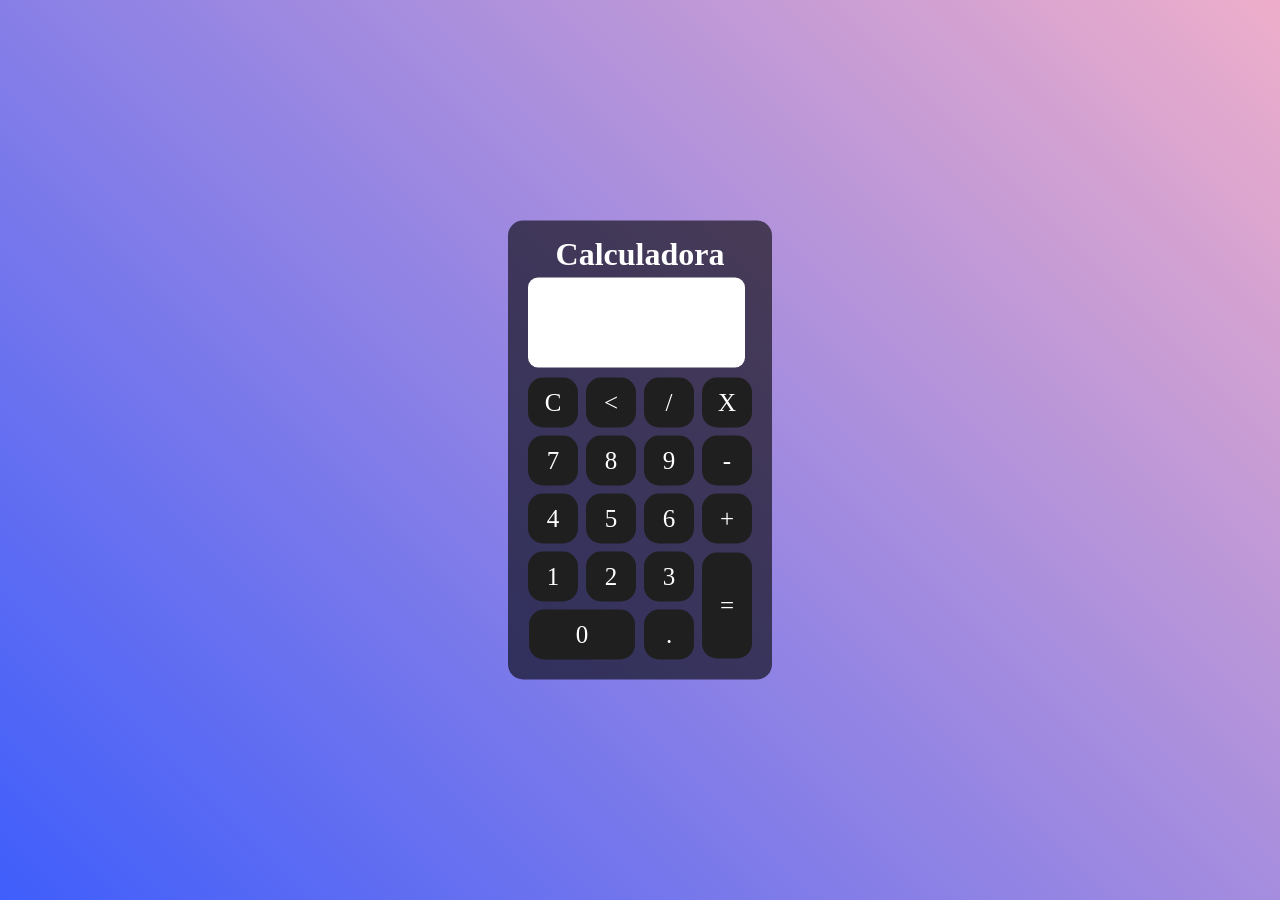
<file: Calculadora/calculadora.html>
<!DOCTYPE html>
<html lang="pt-BR">
<head>
    <meta charset="UTF-8">
    <meta name="viewport" content="width=device-width, initial-scale=1.0">
    <title>Calculadora</title>
    <!-- Link CSS -->
    <link rel="stylesheet" href="style.css">
</head>
<body>
    <div class="fundo">
        <div class="calculadora">
            <h1>Calculadora</h1>
            <p id="resultado"></p>
            <table>
                <tr>
                    <td><button class="botao" onclick="clean()">C</button></td>
                    <td><button class="botao" onclick="back()"><</button></td>
                    <td><button class="botao" onclick="insert('/')">/</button></td>
                    <td><button class="botao" onclick="insert('*')">X</button></td>
                </tr>
                <tr>
                    <td><button class="botao" onclick="insert('7')">7</button></td>
                    <td><button class="botao" onclick="insert('8')">8</button></td>
                    <td><button class="botao" onclick="insert('9')">9</button></td>
                    <td><button class="botao" onclick="insert('-')">-</button></td>
                </tr>
                <tr>
                    <td><button class="botao" onclick="insert('4')">4</button></td>
                    <td><button class="botao" onclick="insert('5')">5</button></td>
                    <td><button class="botao" onclick="insert('6')">6</button></td>
                    <td><button class="botao" onclick="insert('+')">+</button></td>
                </tr>
                <tr>
                    <td><button class="botao" onclick="insert('1')">1</button></td>
                    <td><button class="botao" onclick="insert('2')">2</button></td>
                    <td><button class="botao" onclick="insert('3')">3</button></td>
                    <td rowspan="2"><button class="botao" style="height: 106px" onclick="calcular()">=</button></td>
                </tr>
                <tr>
                    <td colspan="2"><button class="botao" onclick="insert('0')" style="width: 106px;">0</button></td>
                    <td><button class="botao" onclick="insert('.')">.</button></td>
                </tr>
            </table>
        </div>
    </div>
    <!-- Link JavaScript -->
    <script src="app.js"></script>
</body>
</html>
</file>
<file: Calculadora/style.css>
/* Seletor Universal */
* {
    /* Remove o espaçamento padrão */
    margin: 0;
    /* Remove o espaçamento interno padrão */
    padding: 0;
}

/* Estiliza elementos com a classe 'fundo' */
.fundo {
    /* Define um fundo gradiente linear em um ângulo de 45 graus */
    background-image: linear-gradient(45deg, #3f5efb, #eeaeca);
    /* Define a altura da janela de visualização como 100% */
    height: 100vh;
    /* Define cor do texto */
    color: white;
    /* Define a família da fonte */
    font-family: Calculator Regular;
    /* Alinha o conteúdo do texto ao centro. */
    text-align: center; 
}

/* Estiliza elementos com a classe 'calculadora' */
.calculadora {
    /* Posiciona o elemento de forma absoluta */
    position: absolute;
    /* Define a cor de fundo com uma semi-transparência */
    background-color: rgba(0, 0, 0, 0.6);
    /* Posiciona ao centro da tela*/
    top: 50%;
    left: 50%;
    transform: translate(-50%, -50%);
    /* Arredonda os cantos */
    border-radius: 15px;
    /* Adiciona preenchimento ao redor */
    padding: 15px;
}

/* Estiliza elementos com a classe 'botao' */
.botao {
    /* Define a largura e a altura */
    width: 50px;
    height: 50px;
    /* Define o tamanho da fonte */
    font-size: 25px;
    /* Altera o cursor do mouse */
    cursor: pointer;
    /* Adiciona margem ao redor */
    margin: 3px;
    /* Define a cor de fundo */
    background-color: rgb(31,31,31);
    /* Remove a borda padrão */
    border: none;
    /* Arredonda os cantos */
    border-radius: 15px;
    /* Define a família da fonte */
    font-family: Calculator Regular;
    /* Define cor do texto */
    color: white;
}

/* Estiliza elementos com a classe 'botao' quando o mouse é passado ​​sobre eles */
.botao:hover {
    background-color: black;
}

/* Estiliza o elemento com o ID 'resultado' */
#resultado {
    /* Define a largura e a altura */
    width: 207px;
    height: 80px;
    /* Adiciona margem ao redor */
    margin: 5px;
    /* Define o tamanho da fonte */
    font-size: 25px;
    /* Define cor do texto */
    color: black;
    /* Alinha o texto à direita */
    text-align: right;
    /* Adiciona preenchimento ao redor */
    padding: 5px;
    /* Define a cor de fundo */
    background-color: white;
    /* Arredonda os cantos */
    border-radius: 10px;
}
</file>
